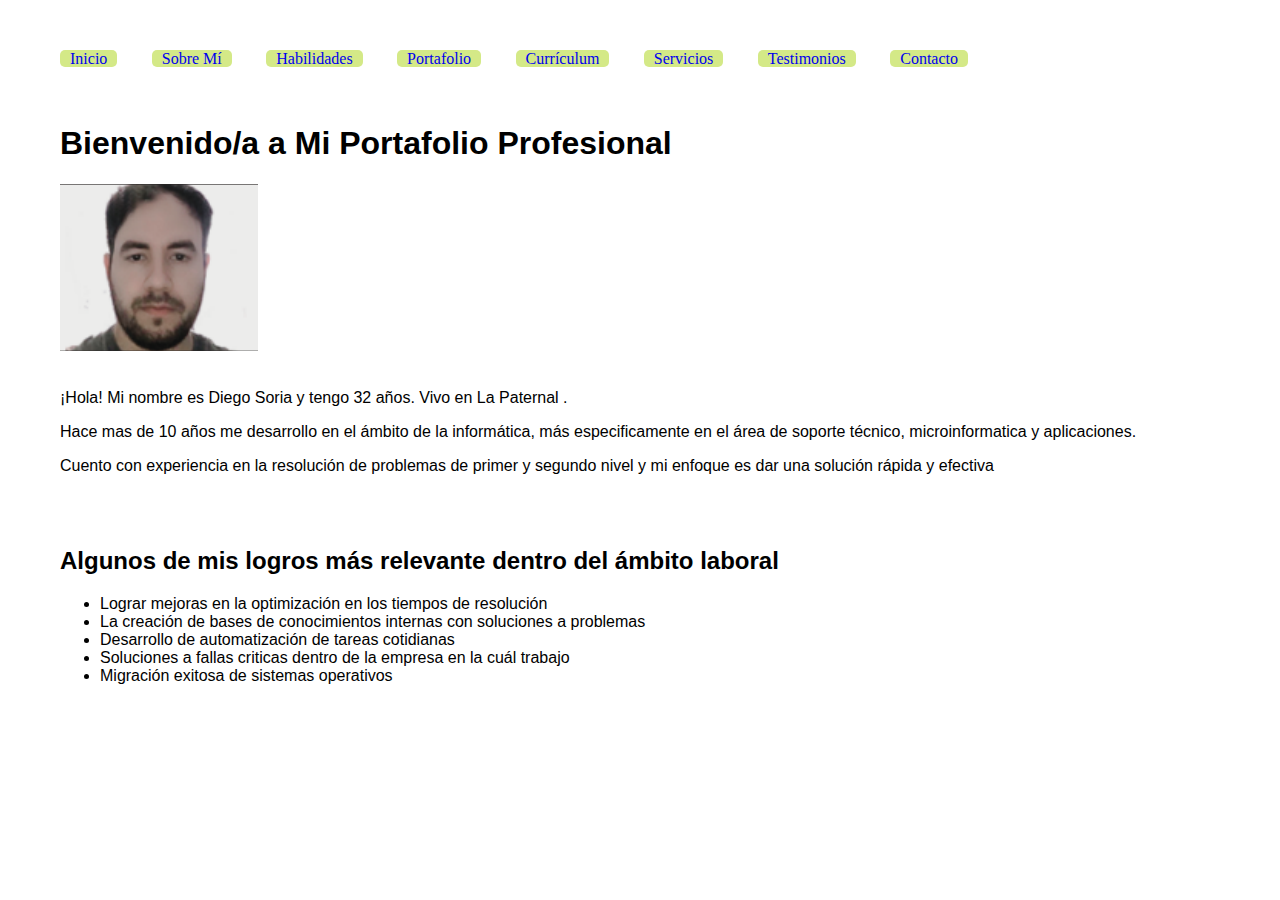
<file: index.html>
<!DOCTYPE html>
<html lang="es">
<head>
    <meta charset="UTF-8">
    <meta name="viewport" content="width=device-width, initial-scale=1.0">
    <title>Portafolio Profesional</title>
    <link rel="stylesheet" href="css/style.css">
</head>
<body>
    <header>
        <nav>
                <a href="index.html">Inicio</a>
                <a href="sobremi.html">Sobre Mí</a>
                <a href="skills.html">Habilidades</a>
                <a href="portfolio.html">Portafolio</a>
                <a href="cv.html">Currículum</a>
                <a href="servicios.html">Servicios</a>
                <a href="testimonios.html">Testimonios</a>
                <a href="contacto.html">Contacto</a>
        </nav>
    </header>
    <br><br>
    <main>
        <section>
            <h1>Bienvenido/a a Mi Portafolio Profesional</h1>
            <img src="img/foto.png" alt="Foto Personal">
            <br><br>
            <p>¡Hola! Mi nombre es Diego Soria y tengo 32 años. Vivo en La Paternal .</p>
            <p>Hace mas de 10 años me desarrollo en el ámbito de la informática, más especificamente en el área de soporte técnico, microinformatica y aplicaciones.</p> 
            <p>Cuento con experiencia en la resolución de problemas de primer y segundo nivel y mi enfoque es dar una solución rápida y efectiva</p>
            </p>
        </section>
        <br><br>
        <section>
            <h2>Algunos de mis logros más relevante dentro del ámbito laboral</h2>
            <ul>
                <li>Lograr mejoras en la optimización en los tiempos de resolución</li>
                <li>La creación de bases de conocimientos internas con soluciones a problemas</li>
                <li>Desarrollo de automatización de tareas cotidianas</li>
                <li>Soluciones a fallas criticas dentro de la empresa en la cuál trabajo</li>
                <li>Migración exitosa de sistemas operativos</li>
            </ul>
        </section>
    </main>
</body>
</html>
</file>
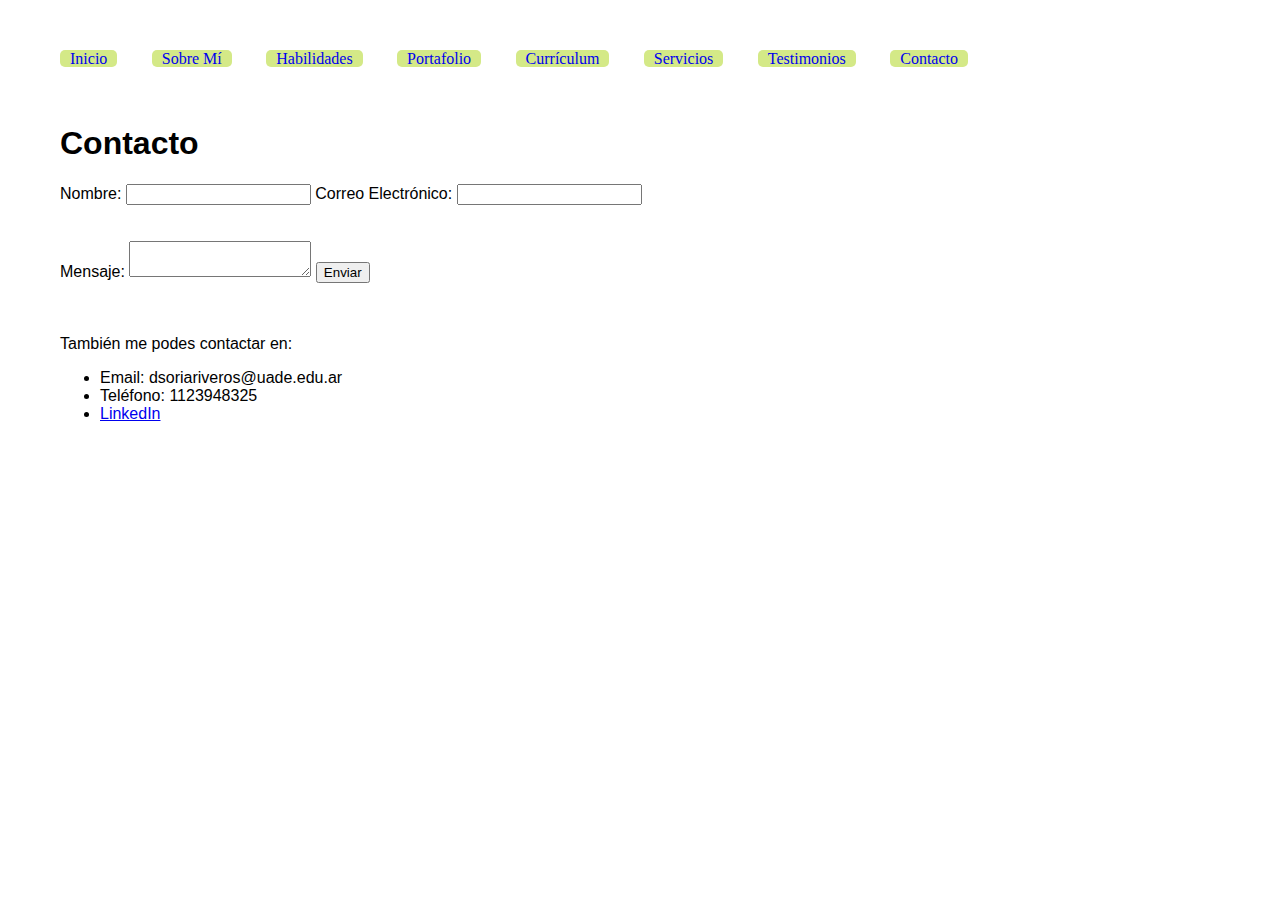
<file: contacto.html>
<!DOCTYPE html>
<html lang="es">
<head>
    <meta charset="UTF-8">
    <meta name="viewport" content="width=device-width, initial-scale=1.0">
    <title>Portafolio Profesional</title>
    <link rel="stylesheet" href="css/style.css">
</head>
<body>
    <header>
        <nav>
                <a href="index.html">Inicio</a>
                <a href="sobremi.html">Sobre Mí</a>
                <a href="skills.html">Habilidades</a>
                <a href="portfolio.html">Portafolio</a>
                <a href="cv.html">Currículum</a>
                <a href="servicios.html">Servicios</a>
                <a href="testimonios.html">Testimonios</a>
                <a href="contacto.html">Contacto</a>
        </nav>
    </header>
    <br><br>
    <main>
        <h1>Contacto</h1>
            <form action="#" method="post">
                <label for="nombre">Nombre:</label>
                <input type="text" id="nombre" name="nombre" required>
                
                <label for="email">Correo Electrónico:</label>
                <input type="email" id="email" name="email" required><br><br><br>
                
                <label for="mensaje">Mensaje:</label>
                <textarea id="mensaje" name="mensaje" required></textarea>
                
                <button type="submit">Enviar</button>
            </form>
            <br><br>
            <p>También me podes contactar en:</p>
            <ul>
                <li>Email: dsoriariveros@uade.edu.ar</li>
                <li>Teléfono: 1123948325</li>
                <li><a href="https://www.linkedin.com/diegosoriatech">LinkedIn</a></li>
            </ul>
    </main>
</body>
</html>
</file>
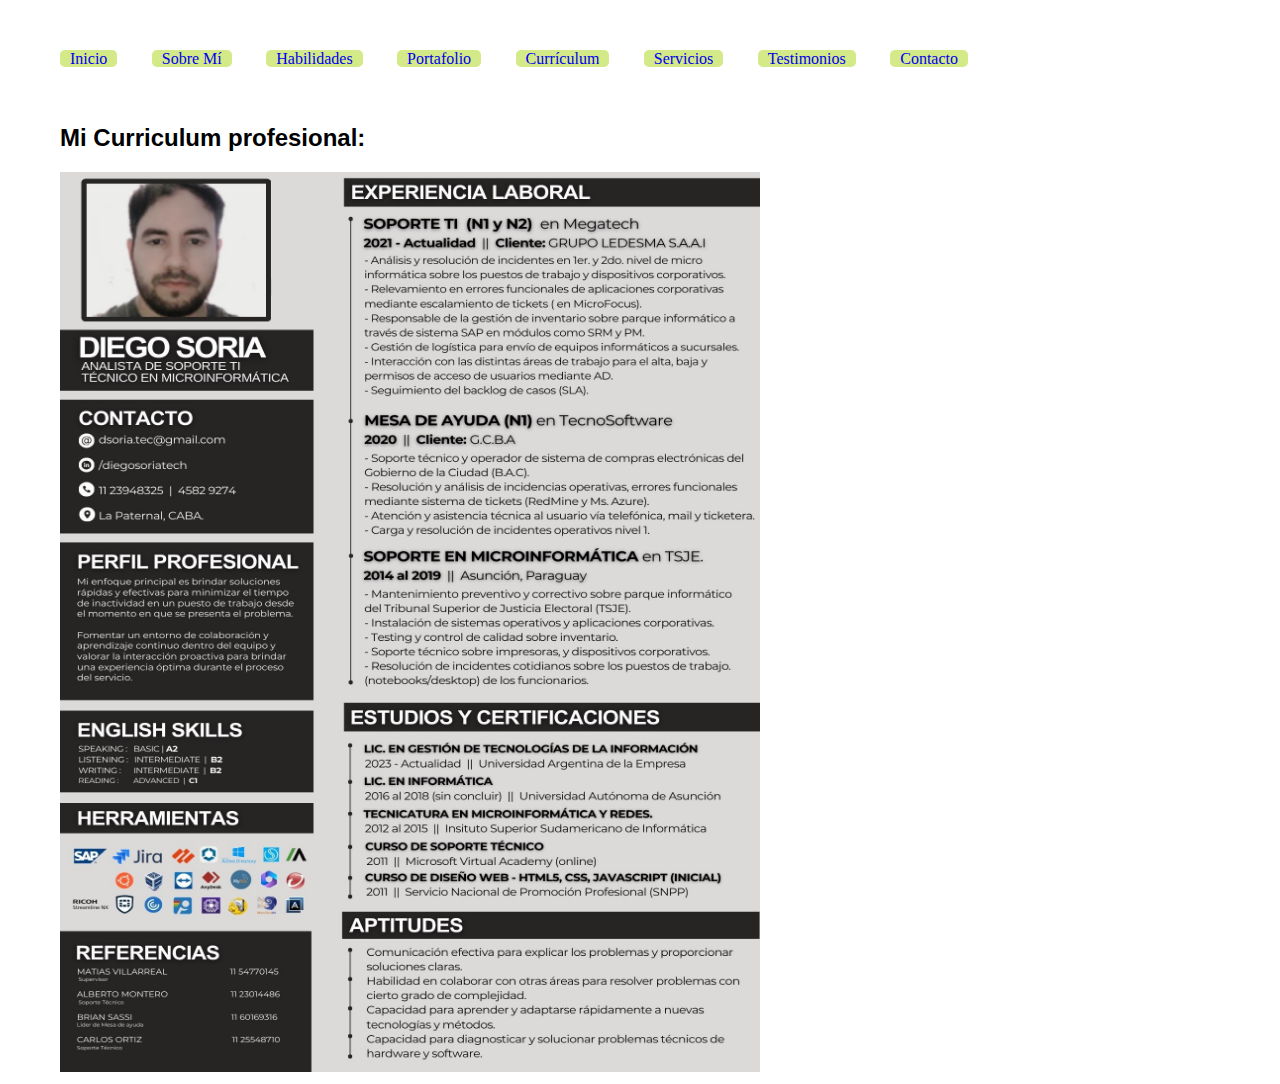
<file: cv.html>
<!DOCTYPE html>
<html lang="es">
<head>
    <meta charset="UTF-8">
    <meta name="viewport" content="width=device-width, initial-scale=1.0">
    <title>Portafolio Profesional</title>
    <link rel="stylesheet" href="css/style.css">
</head>
<body>
    <header>
        <nav>
                <a href="index.html">Inicio</a>
                <a href="sobremi.html">Sobre Mí</a>
                <a href="skills.html">Habilidades</a>
                <a href="portfolio.html">Portafolio</a>
                <a href="cv.html">Currículum</a>
                <a href="servicios.html">Servicios</a>
                <a href="testimonios.html">Testimonios</a>
                <a href="contacto.html">Contacto</a>
        </nav>
    </header>
    <br><br>
    <main>
        <h2>Mi Curriculum profesional:</h2>
        <img src="img/cv.jpg" alt="cvfoto" width="700" height="900">
    </main>
</body>
</html>
</file>
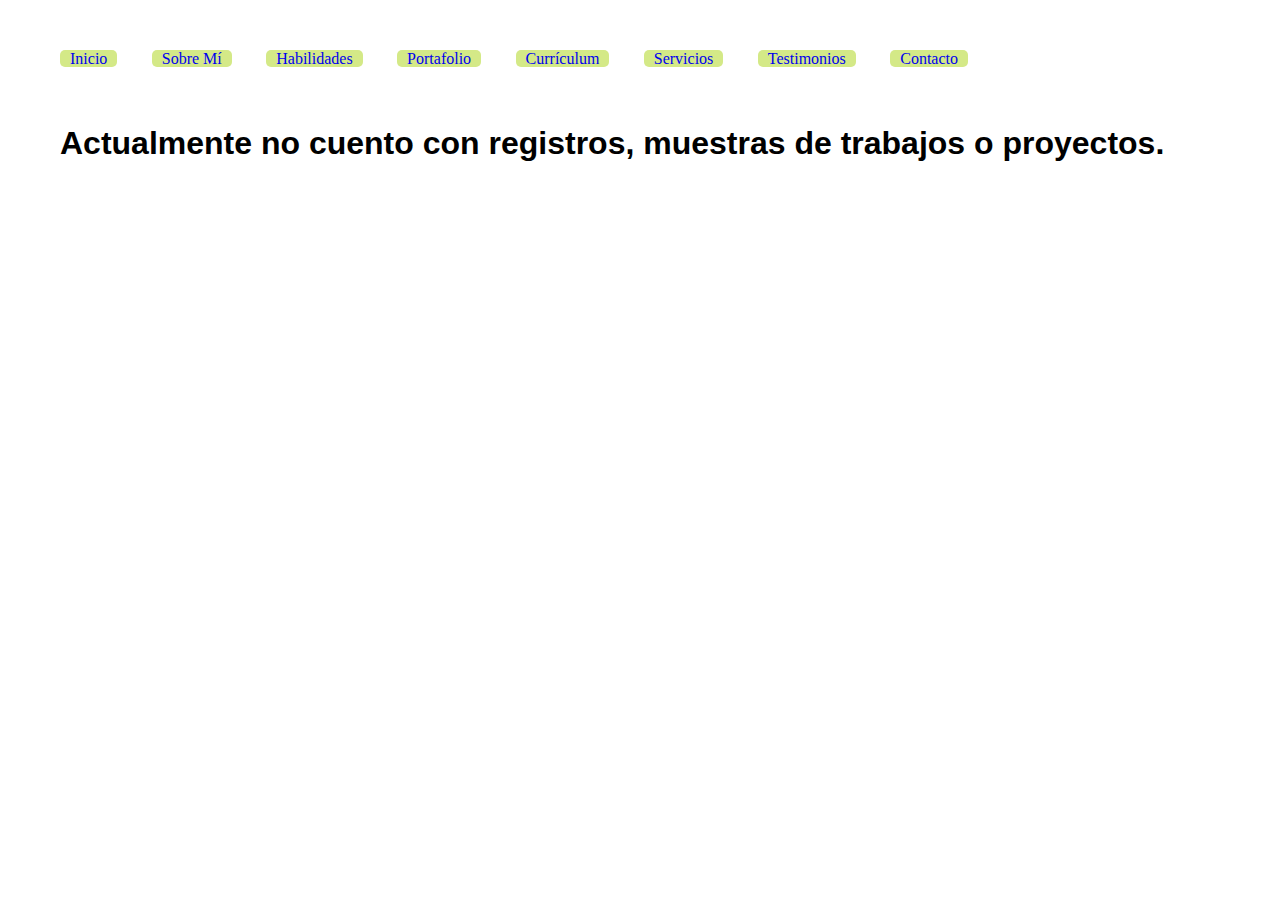
<file: portfolio.html>
<!DOCTYPE html>
<html lang="es">
<head>
    <meta charset="UTF-8">
    <meta name="viewport" content="width=device-width, initial-scale=1.0">
    <title>Portafolio Profesional</title>
    <link rel="stylesheet" href="css/style.css">
</head>
<body>
    <header>
        <nav>
                <a href="index.html">Inicio</a>
                <a href="sobremi.html">Sobre Mí</a>
                <a href="skills.html">Habilidades</a>
                <a href="portfolio.html">Portafolio</a>
                <a href="cv.html">Currículum</a>
                <a href="servicios.html">Servicios</a>
                <a href="testimonios.html">Testimonios</a>
                <a href="contacto.html">Contacto</a>
        </nav>
    </header>
    <br><br>
    <main>
        <section>
            <h1>Actualmente no cuento con registros, muestras de trabajos o proyectos.</h1>

        </section>
    </main>
</body>
</html>
</file>
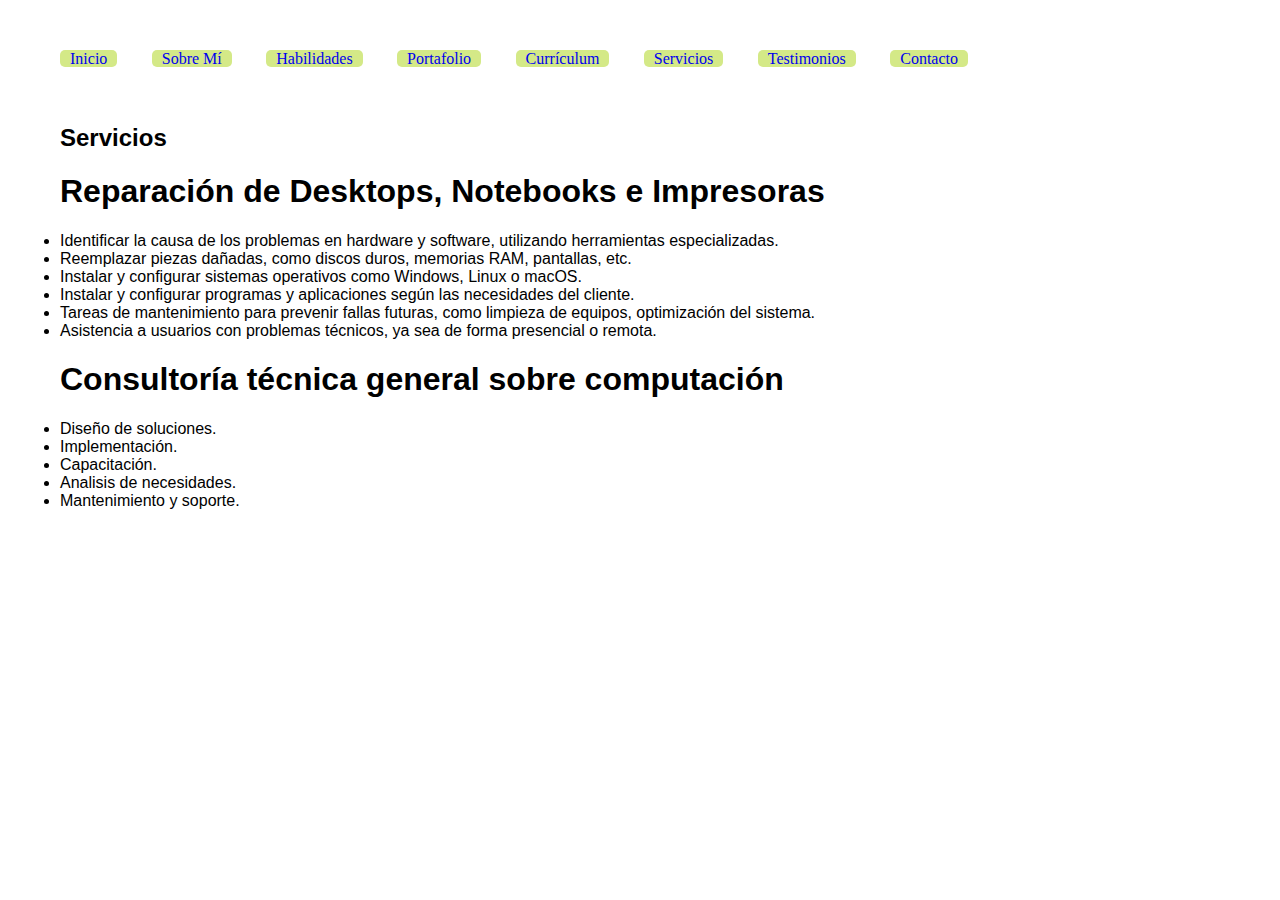
<file: servicios.html>
<!DOCTYPE html>
<html lang="es">
<head>
    <meta charset="UTF-8">
    <meta name="viewport" content="width=device-width, initial-scale=1.0">
    <title>Portafolio Profesional</title>
    <link rel="stylesheet" href="css/style.css">
</head>
<body>
    <header>
        <nav>
                <a href="index.html">Inicio</a>
                <a href="sobremi.html">Sobre Mí</a>
                <a href="skills.html">Habilidades</a>
                <a href="portfolio.html">Portafolio</a>
                <a href="cv.html">Currículum</a>
                <a href="servicios.html">Servicios</a>
                <a href="testimonios.html">Testimonios</a>
                <a href="contacto.html">Contacto</a>
        </nav>
    </header>
    <br><br>
    <main>
        <section id="servicios">
            <h2>Servicios</h2>
                <h1>Reparación de Desktops, Notebooks e Impresoras</h1>
                <lu>
                    <li>Identificar la causa de los problemas en hardware y software, utilizando herramientas especializadas.</li>
                    <li>Reemplazar piezas dañadas, como discos duros, memorias RAM, pantallas, etc.</li>
                    <li>Instalar y configurar sistemas operativos como Windows, Linux o macOS.</li>
                    <li>Instalar y configurar programas y aplicaciones según las necesidades del cliente.</li>
                    <li>Tareas de mantenimiento para prevenir fallas futuras, como limpieza de equipos, optimización del sistema.</li>
                    <li>Asistencia a usuarios con problemas técnicos, ya sea de forma presencial o remota.</li>
                </lu>
                <h1>Consultoría técnica general sobre computación</h1>
                <lu>
                    <li>Diseño de soluciones.</li>
                    <li>Implementación.</li>
                    <li>Capacitación.</li>
                    <li>Analisis de necesidades.</li>
                    <li>Mantenimiento y soporte.</li>
                </lu>


        </section>
    </main>
</body>
</html>
</file>
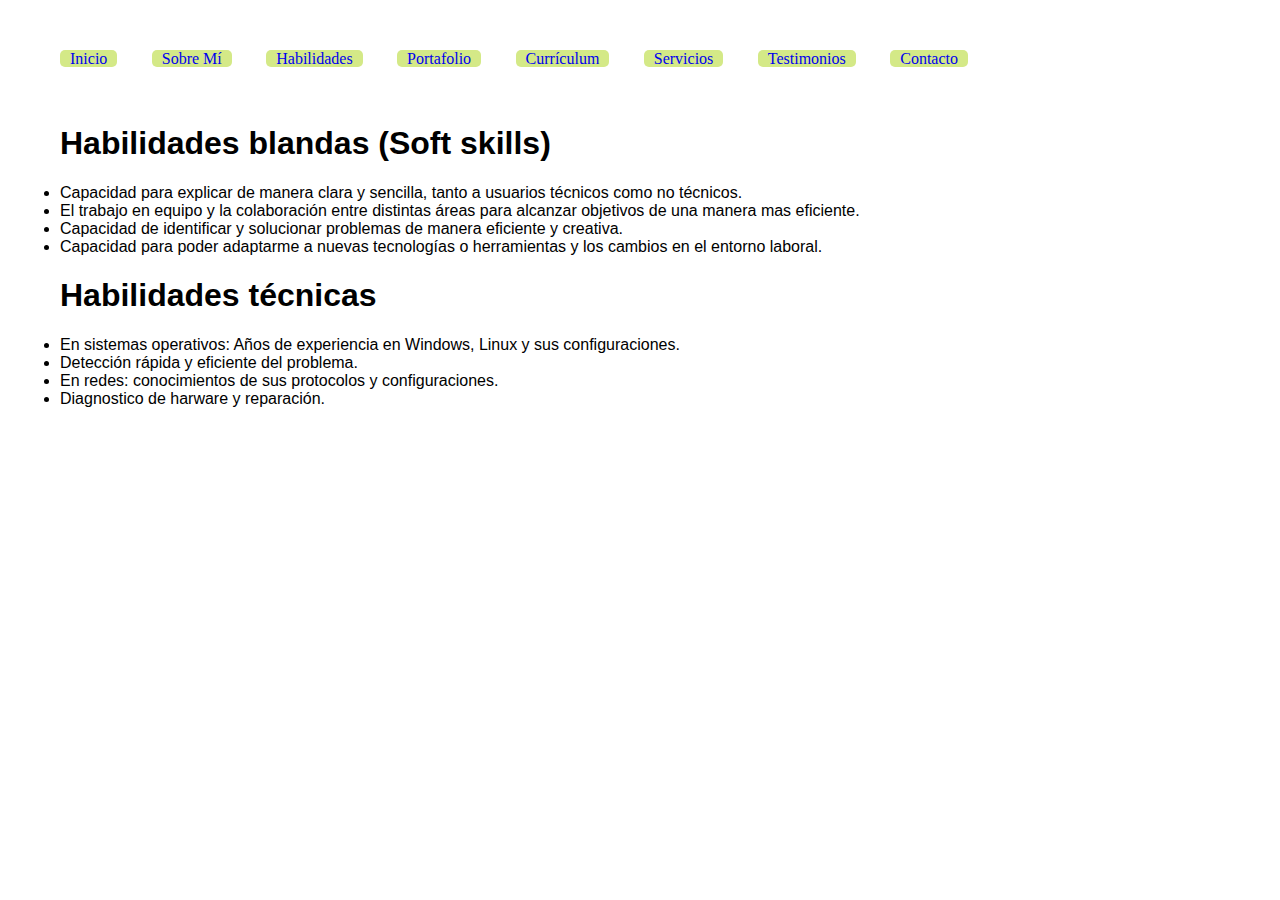
<file: skills.html>
<!DOCTYPE html>
<html lang="es">
<head>
    <meta charset="UTF-8">
    <meta name="viewport" content="width=device-width, initial-scale=1.0">
    <title>Portafolio Profesional</title>
    <link rel="stylesheet" href="css/style.css">
</head>
<body>
    <header>
        <nav>
                <a href="index.html">Inicio</a>
                <a href="sobremi.html">Sobre Mí</a>
                <a href="skills.html">Habilidades</a>
                <a href="portfolio.html">Portafolio</a>
                <a href="cv.html">Currículum</a>
                <a href="servicios.html">Servicios</a>
                <a href="testimonios.html">Testimonios</a>
                <a href="contacto.html">Contacto</a>
        </nav>
    </header>
    <br><br>
    <main>
        <section>
            <h1>Habilidades blandas (Soft skills)</h1>
            <lu>
                <li>Capacidad para explicar de manera clara y sencilla, tanto a usuarios técnicos como no técnicos.</li>
                <li>El trabajo en equipo y la colaboración entre distintas áreas para alcanzar objetivos de una manera mas eficiente.</li>
                <li>Capacidad de identificar y solucionar problemas de manera eficiente y creativa.</li>
                <li>Capacidad para poder adaptarme a nuevas tecnologías o herramientas y los cambios en el entorno laboral.</li>
            </lu>
        </section>
        <section>
            <h1>Habilidades técnicas</h1>
            <lu>
                <li>En sistemas operativos: Años de experiencia en Windows, Linux y sus configuraciones.</li>
                <li>Detección rápida y eficiente del problema.</li>
                <li>En redes: conocimientos de sus protocolos y configuraciones.</li>
                <li>Diagnostico de harware y reparación.</li>
        </section>

    </main>
</body>
</html>
</file>
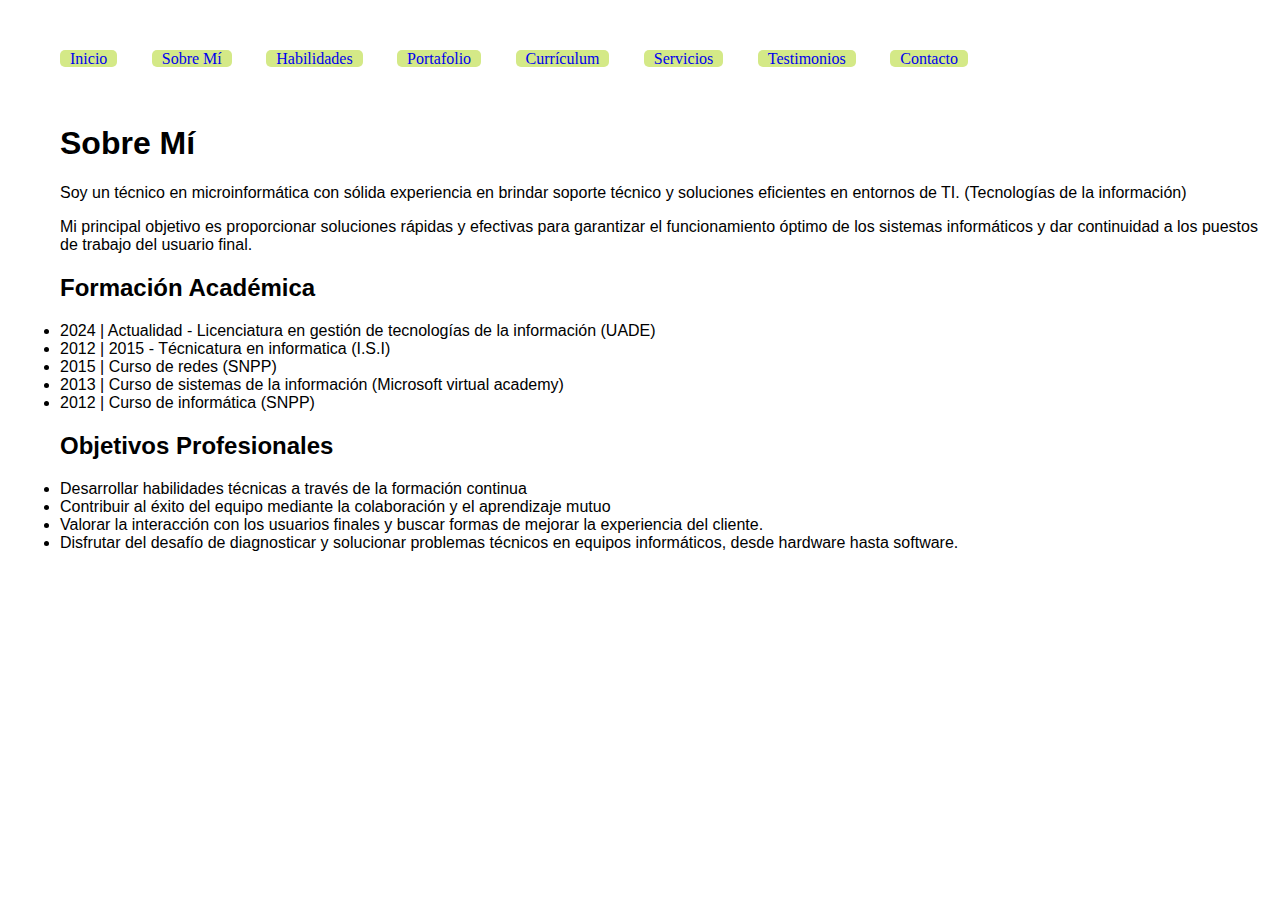
<file: sobremi.html>
<!DOCTYPE html>
<html lang="es">
<head>
    <meta charset="UTF-8">
    <meta name="viewport" content="width=device-width, initial-scale=1.0">
    <title>Portafolio Profesional - Sobre Mí</title>
    <link rel="stylesheet" href="css/style.css">
</head>
<body>
    <header>
        <nav>
                <a href="index.html">Inicio</a>
                <a href="sobremi.html">Sobre Mí</a>
                <a href="skills.html">Habilidades</a>
                <a href="portfolio.html">Portafolio</a>
                <a href="cv.html">Currículum</a>
                <a href="servicios.html">Servicios</a>
                <a href="testimonios.html">Testimonios</a>
                <a href="contacto.html">Contacto</a>
        </nav>
    </header>
    <br><br>
    <main>
        <section>
            <h1>Sobre Mí</h1>
            <p>Soy un técnico en microinformática con sólida experiencia en brindar soporte técnico y soluciones eficientes en entornos de TI. (Tecnologías de la información)</p>
            <p>Mi principal objetivo es proporcionar soluciones rápidas y efectivas para garantizar el funcionamiento óptimo de los sistemas informáticos y dar continuidad a los puestos de trabajo del usuario final.</p>
        </section>

        <section>
            <h2>Formación Académica</h2>
            <lu>
                <li>2024 | Actualidad - Licenciatura en gestión de tecnologías de la información (UADE)</li>
                <li>2012 | 2015 - Técnicatura en informatica (I.S.I)</li>
                <li>2015 | Curso de redes (SNPP)</li>
                <li>2013 | Curso de sistemas de la información (Microsoft virtual academy)</li>
                <li>2012 | Curso de informática (SNPP)</li>
            </lu>
        </section>

        <section>
            <h2>Objetivos Profesionales</h2>
            <lu>
                <li>Desarrollar habilidades técnicas a través de la formación continua</li>
                <li>Contribuir al éxito del equipo mediante la colaboración y el aprendizaje mutuo</li>
                <li>Valorar la interacción con los usuarios finales y buscar formas de mejorar la experiencia del cliente.</li>
                <li>Disfrutar del desafío de diagnosticar y solucionar problemas técnicos en equipos informáticos, desde hardware hasta software.</li>
            </lu>
        </section>
    </main>
</body>
</html>
</file>
<file: css/style.css>
body {
    font-family: Arial, sans-serif;
    margin-left: 30px;
    margin-top: 50px;
}

nav a {
    margin-left: 30px;
    text-decoration: none;
    font-family: Arial black;
    background-color: rgb(212, 233, 135);
    padding-left: 10px;
    padding-right: 10px;
    border-radius: 5px;
}

main {
    margin-left: 30px;
}
</file>
